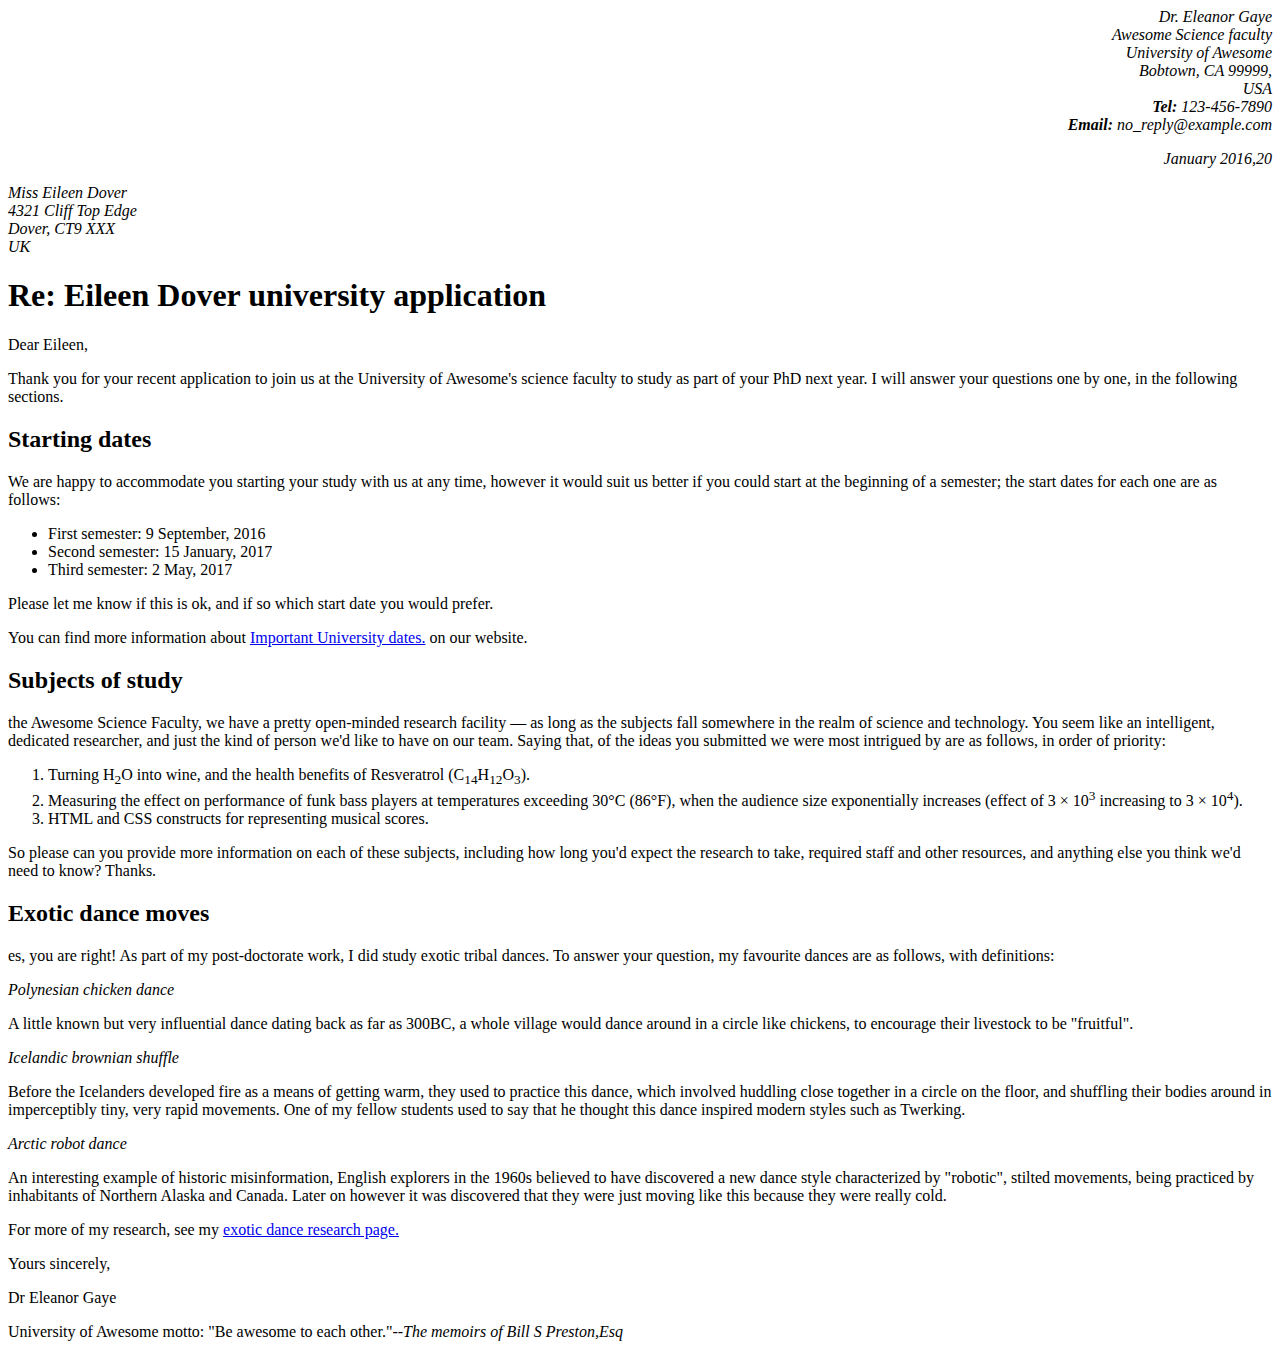
<file: Assignment 1/part 1/index.html>
<!--
Name: Hetvi Patel
file: Assignment1.hmtl
date: 19 september,2024

-->
<!DOCTYPE html>
<html lang="en" class="html">
<head>
    <meta charset="UTF-8">
    <meta name="viewport" content="width=device-width, initial-scale=1.0">
    <title>Letter to Prospective PhD Student</title>
    <style>
        .sender-column {
            text-align: right;
        }
    </style>
    
</head>
<body>
    
</body>
</html>


<!--Sender's Address -->
<address class="sender-column">
    Dr. Eleanor Gaye <br>
    Awesome Science faculty <br>
    University of Awesome <br>
    Bobtown, CA 99999, <br>
    USA <br>
    <strong>Tel:</strong> 123-456-7890 <br>
    <strong>Email:</strong> no_reply@example.com <br>

<p><time datetime="2016-01-20">January 2016,20</time></p>
</address>

<!-- Recipient's Address-->
<address>
    Miss Eileen Dover <br>
    4321 Cliff Top Edge <br>
    Dover, CT9 XXX <br>
    UK <br>
 </address>

<!--Re: Heading-->
<h1>
    Re: Eileen Dover university application
</h1>


 <!-- Main content of the letter -->
  <p>Dear Eileen,</p>

  <p>Thank you for your recent application to join us at the University of Awesome's science faculty to study as part of your <abbr>PhD</abbr> next year. I will answer your questions one by one, in the following sections.</p>

 <!-- Second-level heading -->
  <h2>Starting dates</h2>
  <p>We are happy to accommodate you starting your study with us at any time, however it would suit us better if you could start at the beginning of a semester; the start dates for each one are as follows:</p>
  <ul>
    <li>First semester: <time datetime="2016-09-09"></time> 9 September, 2016</li>
    <li>Second semester: <time datetime="2017-01-15"></time> 15 January, 2017</li>
    <li>Third semester: <time datetime="2017-05-02"></time> 2 May, 2017</li>
  </ul>

  <p>Please let me know if this is ok, and if so which start date you would prefer.
</p>

<p>You can find more information about <a href="http://example.com" title="Important University dates">Important University dates.</a> on our website.</p>

<!-- Second-level heading -->
<h2>Subjects of study</h2>
<p> the Awesome Science Faculty, we have a pretty open-minded research facility — as long as the subjects fall somewhere in the realm of science and technology. You seem like an intelligent, dedicated researcher, and just the kind of person we'd like to have on our team. Saying that, of the ideas you submitted we were most intrigued by are as follows, in order of priority:
</p>
<ol start="1">
    <li>Turning H<sub>2</sub>O into wine, and the health benefits of Resveratrol (C<sub>14</sub>H<sub>12</sub>O<sub>3</sub>).</li>
    <li>Measuring the effect on performance of funk bass players at temperatures exceeding 30°C (86°F), when the audience size exponentially increases (effect of 3 × 10<sup>3</sup> increasing to 3 × 10<sup>4</sup>).</li>
    <li>HTML and CSS constructs for representing musical scores.</li>
</ol>


<p>So please can you provide more information on each of these subjects, including how long you'd expect the research to take, required staff and other resources, and anything else you think we'd need to know? Thanks.
</p>

<!-- Second-level heading -->
<h2>Exotic dance moves</h2>

<p>es, you are right! As part of my post-doctorate work, I did study exotic tribal dances. To answer your question, my favourite dances are as follows, with definitions:</p>

<p><i>Polynesian chicken dance</i></p>
<p>
     A little known but very influential dance dating back as far as 300BC, a whole village would dance around in a circle like chickens, to encourage their livestock to be "fruitful".</p>

<p><i>Icelandic brownian shuffle</i></p>
<p>Before the Icelanders developed fire as a means of getting warm, they used to practice this dance, which involved huddling close together in a circle on the floor, and shuffling their bodies around in imperceptibly tiny, very rapid movements. One of my fellow students used to say that he thought this dance inspired modern styles such as Twerking.</p>

<p><i>Arctic robot dance</i></p>
<p>An interesting example of historic misinformation, English explorers in the 1960s believed to have discovered a new dance style characterized by "robotic", stilted movements, being practiced by inhabitants of Northern Alaska and Canada. Later on however it was discovered that they were just moving like this because they were really cold.
</p>

<p>For more of my research, see my <a href="http://exotic dance research page.com" title="exotic dance research page.">exotic dance research page.</a></p>

<p>Yours sincerely,</p>

<p>Dr Eleanor Gaye</p>

<p>University of Awesome motto:<quote> "Be awesome to each other."</quote>--<i>The memoirs of Bill S Preston,<abbr>Esq</abbr></i></p>
</file>
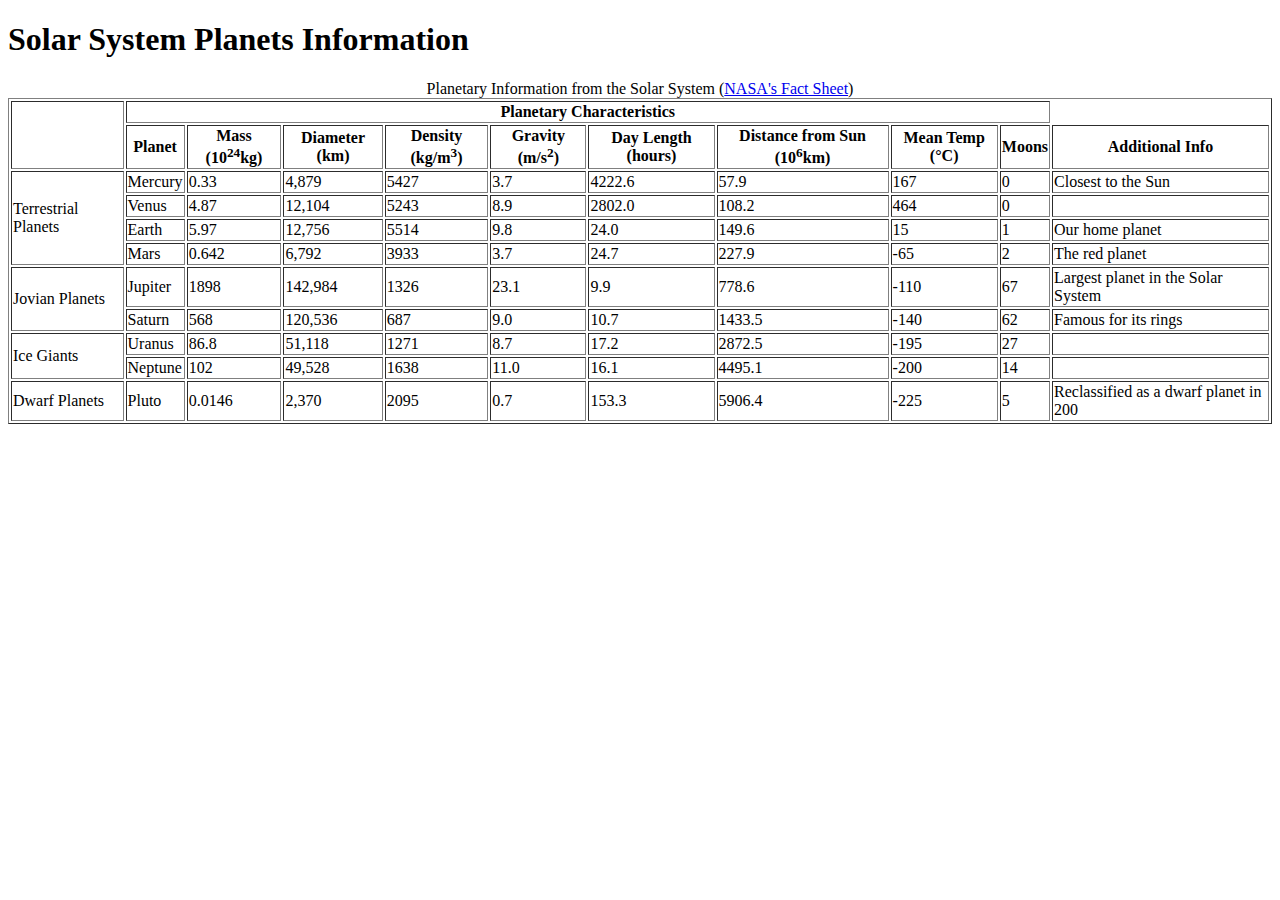
<file: assignment 2/Part 2/index.html>
<!--
Name: Hetvi Patel
file: Assignment2.hmtl
date: 4 October,2024
This HTML file presents a table of solar system planets, detailing their physical characteristics and categorizing them by type.
-->

<!DOCTYPE html>
<html lang="en">
<head>
    <meta charset="UTF-8">
    <meta name="viewport" content="width=device-width, initial-scale=1.0">
    <title>Solar System Planets Data</title>
    <link rel="stylesheet" href="C:\Users\ashis\OneDrive\Documents\GitHub\Assignment-2_Web-Developement\style.css">
</head>
<body>
    <h1>Solar System Planets Information</h1>

    <table border="1">
        <caption>Planetary Information from the Solar System (<a href="http://nssdc.gsfc.nasa.gov/planetary/factsheet/">NASA's Fact Sheet</a>)</caption>
        <thead>
            <tr>
                <th rowspan="2"></th>
                <th colspan="9">Planetary Characteristics</th>
            </tr>
            <tr>
                <th>Planet</th>
                <th>Mass (10<sup>24</sup>kg)</th>
                <th>Diameter (km)</th>
                <th>Density (kg/m<sup>3</sup>)</th>
                <th>Gravity (m/s<sup>2</sup>)</th>
                <th>Day Length (hours)</th>
                <th>Distance from Sun (10<sup>6</sup>km)</th>
                <th>Mean Temp (°C)</th>
                <th>Moons</th>
                <th>Additional Info</th>
            </tr>
        </thead>
        <tbody>
            <!-- Terrestrial Planets -->
            <tr>
                <td rowspan="4">Terrestrial Planets</td>
                <td>Mercury</td>
                <td>0.33</td>
                <td>4,879</td>
                <td>5427</td>
                <td>3.7</td>
                <td>4222.6</td>
                <td>57.9</td>
                <td>167</td>
                <td>0</td>
                <td>Closest to the Sun</td>
            </tr>
            <tr>
                <td>Venus</td>
                <td>4.87</td>
                <td>12,104</td>
                <td>5243</td>
                <td>8.9</td>
                <td>2802.0</td>
                <td>108.2</td>
                <td>464</td>
                <td>0</td>
                <td></td>
            </tr>
            <tr>
                <td>Earth</td>
                <td>5.97</td>
                <td>12,756</td>
                <td>5514</td>
                <td>9.8</td>
                <td>24.0</td>
                <td>149.6</td>
                <td>15</td>
                <td>1</td>
                <td>Our home planet</td>
            </tr>
            <tr>
                <td>Mars</td>
                <td>0.642</td>
                <td>6,792</td>
                <td>3933</td>
                <td>3.7</td>
                <td>24.7</td>
                <td>227.9</td>
                <td>-65</td>
                <td>2</td>
                <td>The red planet</td>
            </tr>

            <!-- Jovian Planets -->
            <tr>
                <td rowspan="2">Jovian Planets</td>
                <td>Jupiter</td>
                <td>1898</td>
                <td>142,984</td>
                <td>1326</td>
                <td>23.1</td>
                <td>9.9</td>
                <td>778.6</td>
                <td>-110</td>
                <td>67</td>
                <td>Largest planet in the Solar System</td>
            </tr>
            <tr>
                <td>Saturn</td>
                <td>568</td>
                <td>120,536</td>
                <td>687</td>
                <td>9.0</td>
                <td>10.7</td>
                <td>1433.5</td>
                <td>-140</td>
                <td>62</td>
                <td>Famous for its rings</td>
            </tr>

            <!-- Ice Giants -->
            <tr>
                <td rowspan="2">Ice Giants</td>
                <td>Uranus</td>
                <td>86.8</td>
                <td>51,118</td>
                <td>1271</td>
                <td>8.7</td>
                <td>17.2</td>
                <td>2872.5</td>
                <td>-195</td>
                <td>27</td>
                <td></td>
            </tr>
            <tr>
                <td>Neptune</td>
                <td>102</td>
                <td>49,528</td>
                <td>1638</td>
                <td>11.0</td>
                <td>16.1</td>
                <td>4495.1</td>
                <td>-200</td>
                <td>14</td>
                <td></td>
            </tr>

            <!-- Dwarf Planets -->
            <tr>
                <td>Dwarf Planets</td>
                <td>Pluto</td>
                <td>0.0146</td>
                <td>2,370</td>
                <td>2095</td>
                <td>0.7</td>
                <td>153.3</td>
                <td>5906.4</td>
                <td>-225</td>
                <td>5</td>
                <td>Reclassified as a dwarf planet in 200
</file>
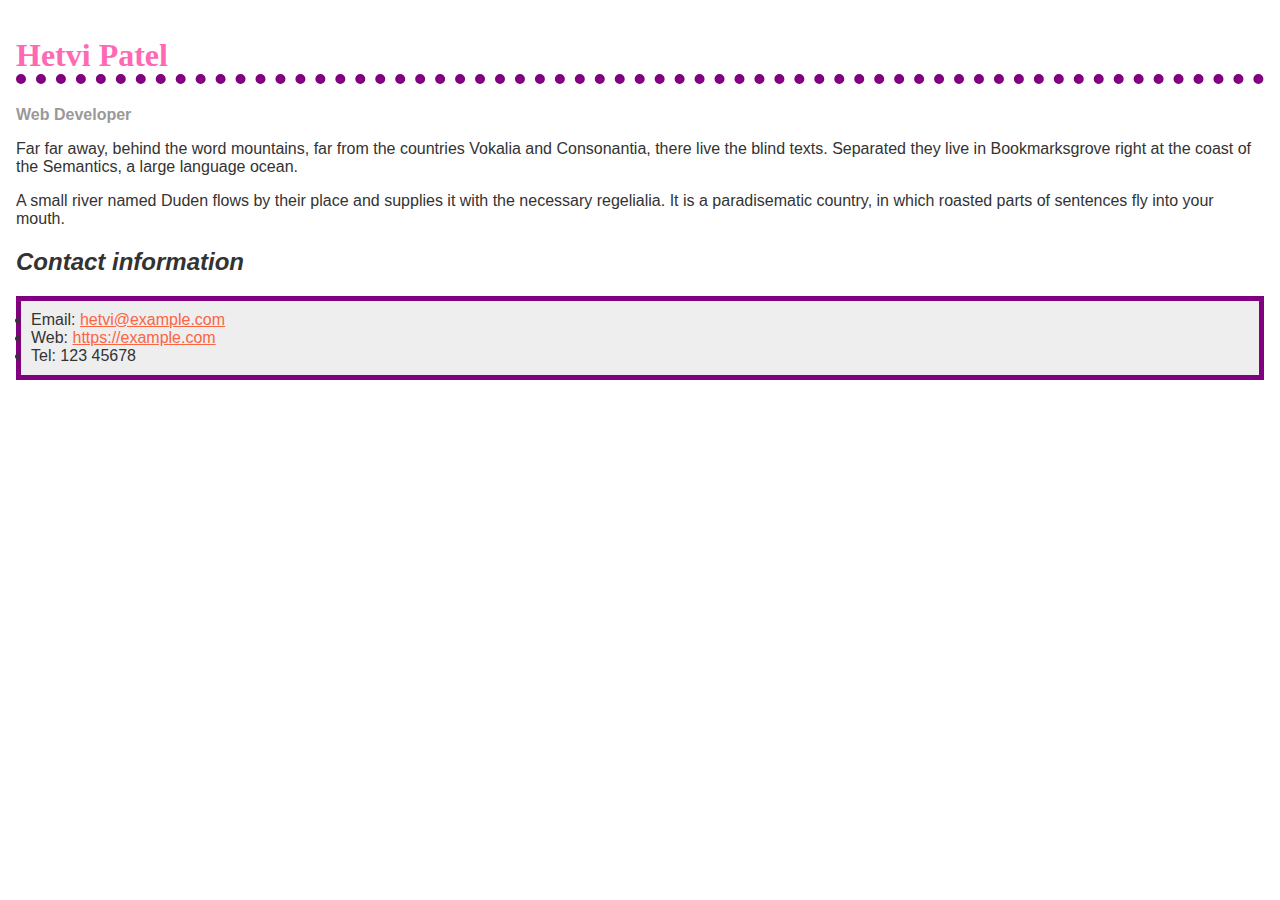
<file: Assignment 3/Part 1/Index.html>
<!--
    Name: Hetvi Patel
    File: biography.html
    Date: 17 October 2024
    This is a simple biography page using basic HTML and CSS for styling.
    -->

    <!doctype html>
    <html lang="en">
      <head>
        <meta charset="utf-8" />
        <meta name="viewport" content="width=device-width" />
        <title>Formatting a Biography - Hetvi Patel</title>
        <style>
          body {
            background-color: #fff;
            color: #333;
            font-family: Arial, Helvetica, sans-serif;
            padding: 1em;
            margin: 0;
          }
    
/* Make h1 hotpink and add a dotted purple border */
      h1 {
        color: hotpink;
        font-size: 2em;
        font-family: Georgia, "Times New Roman", Times, serif;
        border-bottom: 10px dotted purple;
      }

 /* Make h2 italic */
      h2 {
        font-size: 1.5em;
        font-style: italic;
      }

      .job-title {
        color: #999999;
        font-weight: bold;
      }

/* Style for unordered list */
      ul {
        background-color: #eeeeee;
        border: 5px solid purple;
        padding: 10px;
      }

      a:link,
      a:visited {
        color: #fb6542;
      }

     
      a:hover {
        color: green;
        text-decoration: none;
      }
    </style>
  </head>

  <body>
   

    <h1>Hetvi Patel</h1>
    <div class="job-title">Web Developer</div>
    <p>
      Far far away, behind the word mountains, far from the countries Vokalia
      and Consonantia, there live the blind texts. Separated they live in
      Bookmarksgrove right at the coast of the Semantics, a large language
      ocean.
    </p>

    <p>
      A small river named Duden flows by their place and supplies it with the
      necessary regelialia. It is a paradisematic country, in which roasted
      parts of sentences fly into your mouth.
    </p>

    <h2>Contact information</h2>
    <ul>
      <li>
        Email:
        <a href="mailto:hetvi@example.com">hetvi@example.com</a>
      </li>
      <li>
        Web:
        <a href="https://example.com">https://example.com</a>
      </li>
      <li>Tel: 123 45678</li>
    </ul>
  </body>
</html>
</file>
